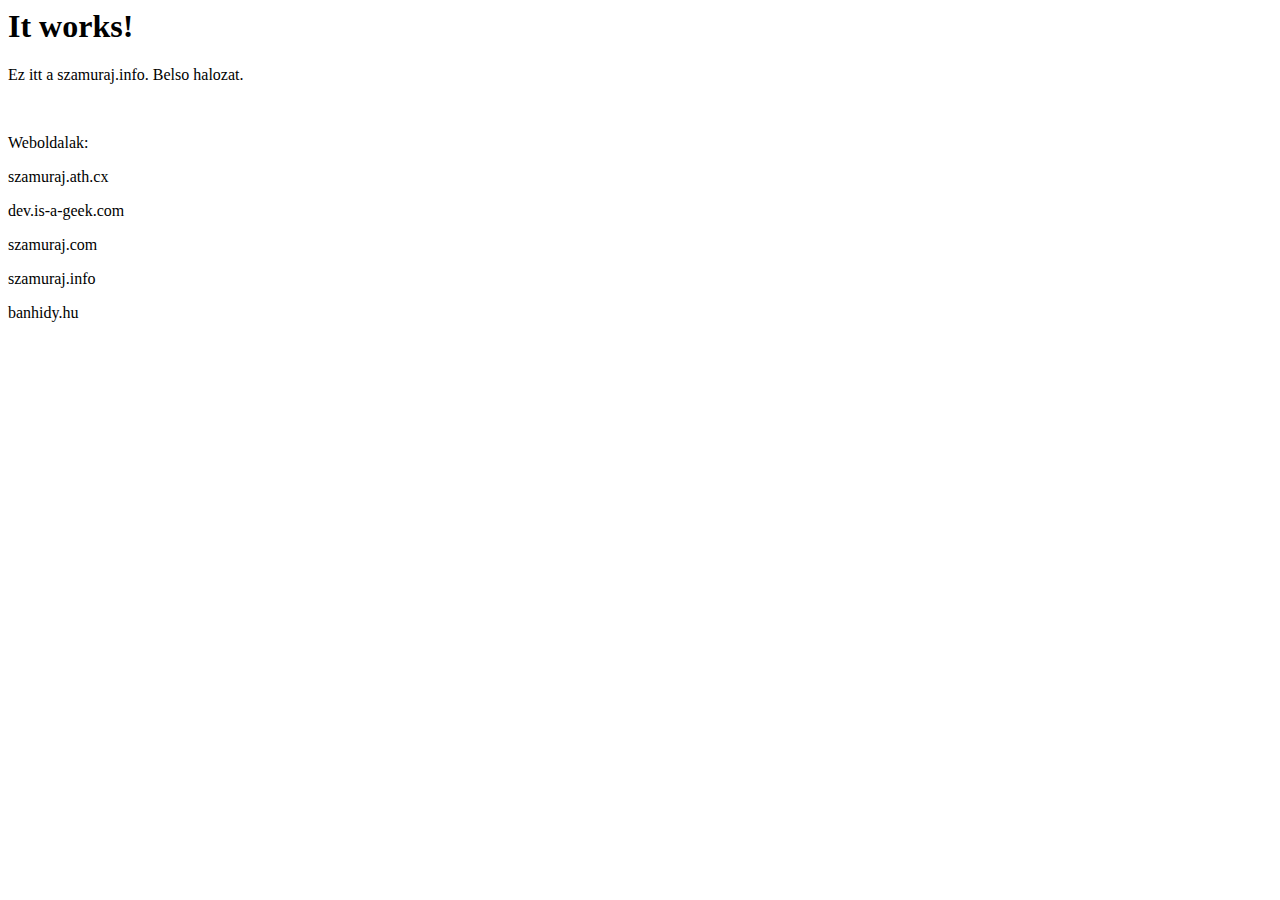
<file: muramasa/szamuraj.info/index.html>
<html><body><h1>It works!</h1>
<p>Ez itt a szamuraj.info. Belso halozat.</p>
<p>&nbsp;</p>
<p>Weboldalak:</p>
<p>szamuraj.ath.cx</p>
<p>dev.is-a-geek.com</p>
<p>szamuraj.com</p>
<p>szamuraj.info</p>
<p>banhidy.hu</p>
</body></html>
</file>
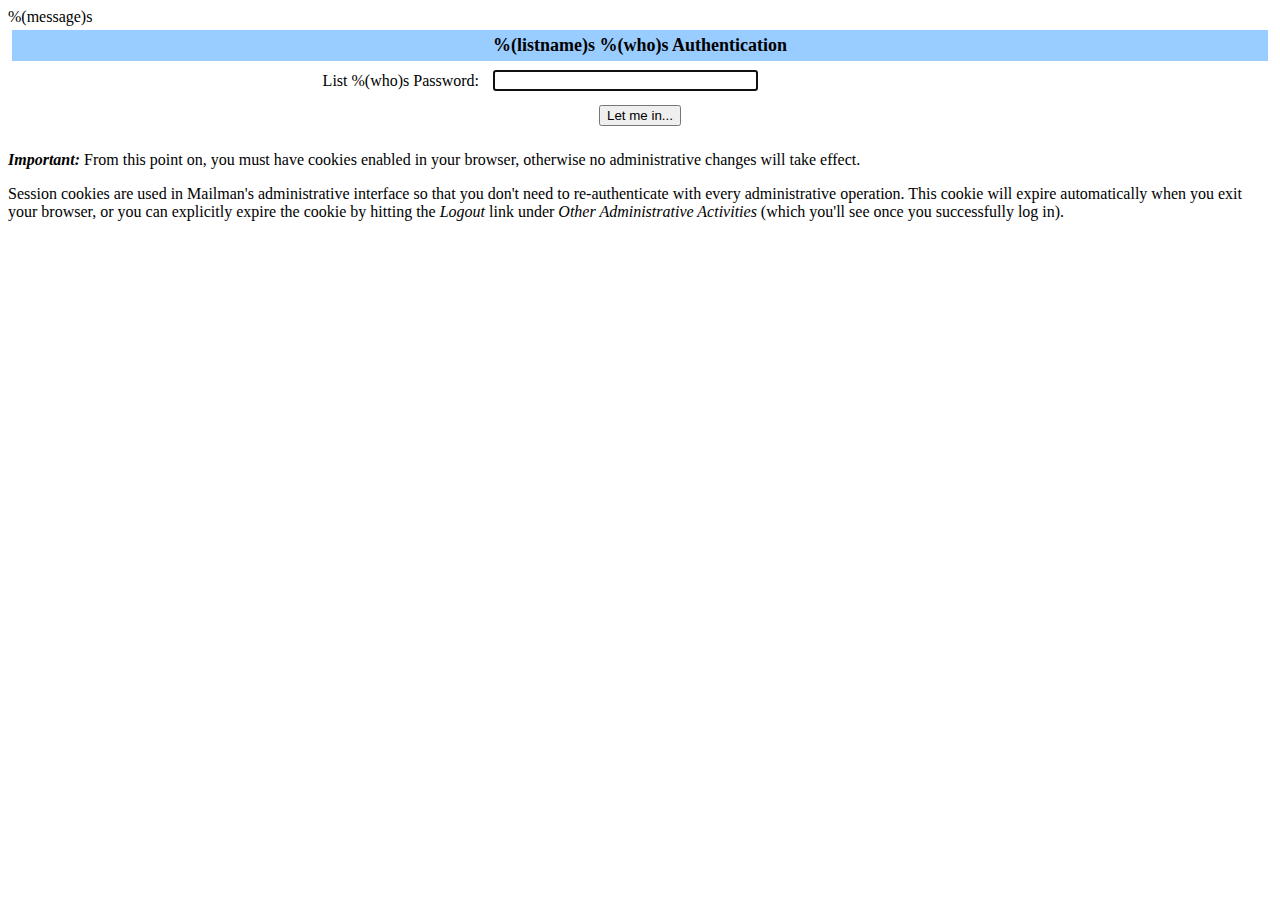
<file: mail/mailman/en/admlogin.html>
<html>
<head>
  <title>%(listname)s %(who)s Authentication</title>
<script>function sf(){document.f.adminpw.focus();}</script>
</head>
<body bgcolor="#ffffff" onLoad="sf()">
<FORM METHOD=POST ACTION="%(path)s" name="f">
%(message)s
  <TABLE WIDTH="100%%" BORDER="0" CELLSPACING="4" CELLPADDING="5">
    <TR>
      <TD COLSPAN="2" WIDTH="100%%" BGCOLOR="#99CCFF" ALIGN="CENTER">
	<B><FONT COLOR="#000000" SIZE="+1">%(listname)s %(who)s
	    Authentication</FONT></B>
      </TD>
    </TR>
    <tr>
      <TD><div ALIGN="Right">List %(who)s Password:</div></TD>
      <TD><INPUT TYPE="password" NAME="adminpw" SIZE="30"></TD>
    </tr>
    <tr>
      <td colspan=2 align=middle><INPUT type="SUBMIT"
                                        name="admlogin"
					value="Let me in...">
      </td>
    </tr>
  </TABLE>
      <p><strong><em>Important:</em></strong> From this point on, you
      must have cookies enabled in your browser, otherwise no
      administrative changes will take effect.

      <p>Session cookies are used in Mailman's
      administrative interface so that you don't need to
      re-authenticate with every administrative operation.  This
      cookie will expire automatically when you exit your browser, or
      you can explicitly expire the cookie by hitting the
      <em>Logout</em> link under <em>Other Administrative
      Activities</em> (which you'll see once you successfully log in).
</FORM>
</body>
</html>
</file>
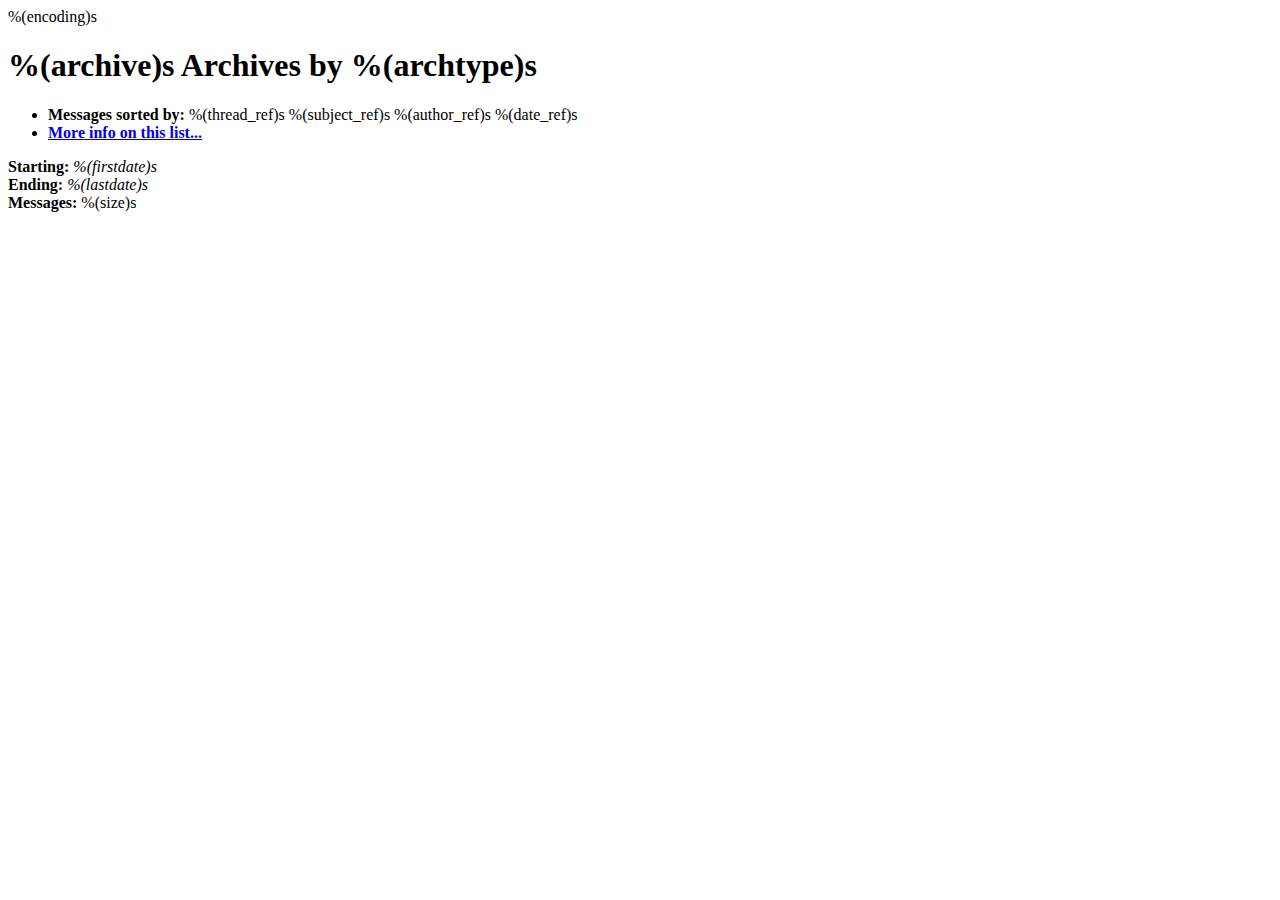
<file: mail/mailman/en/archidxhead.html>
<!DOCTYPE HTML PUBLIC "-//W3C//DTD HTML 4.01 Transitional//EN">
<HTML>
  <HEAD>
     <title>The %(listname)s %(archive)s Archive by %(archtype)s</title>
     <META NAME="robots" CONTENT="noindex,follow">
     %(encoding)s
  </HEAD>
  <BODY BGCOLOR="#ffffff">
      <a name="start"></A>
      <h1>%(archive)s Archives by %(archtype)s</h1>
      <ul>
         <li> <b>Messages sorted by:</b>
	        %(thread_ref)s
		%(subject_ref)s
		%(author_ref)s
		%(date_ref)s

	     <li><b><a href="%(listinfo)s">More info on this list...
                    </a></b></li>
      </ul>
      <p><b>Starting:</b> <i>%(firstdate)s</i><br>
         <b>Ending:</b> <i>%(lastdate)s</i><br>
         <b>Messages:</b> %(size)s<p>
     <ul>
</file>
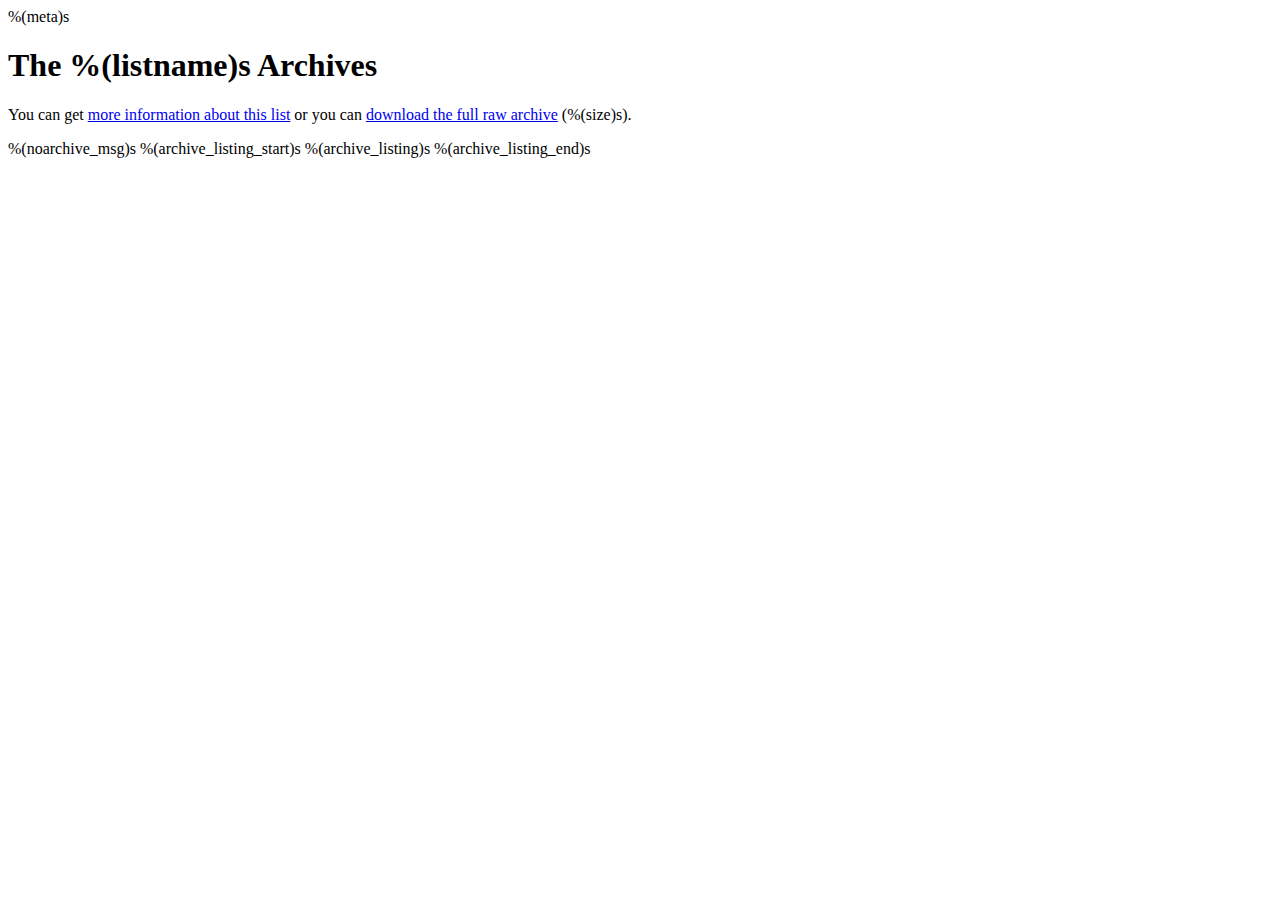
<file: mail/mailman/en/archtoc.html>
<!DOCTYPE HTML PUBLIC "-//W3C//DTD HTML 4.01 Transitional//EN">
<HTML>
  <HEAD>
     <title>The %(listname)s Archives</title>
     <META NAME="robots" CONTENT="noindex,follow">
     %(meta)s
  </HEAD>
  <BODY BGCOLOR="#ffffff">
     <h1>The %(listname)s Archives </h1>
     <p>
      You can get <a href="%(listinfo)s">more information about this list</a>
      or you can <a href="%(fullarch)s">download the full raw archive</a>
      (%(size)s).
     </p>
     %(noarchive_msg)s
     %(archive_listing_start)s
     %(archive_listing)s
     %(archive_listing_end)s
     </BODY>
     </HTML>
</file>
